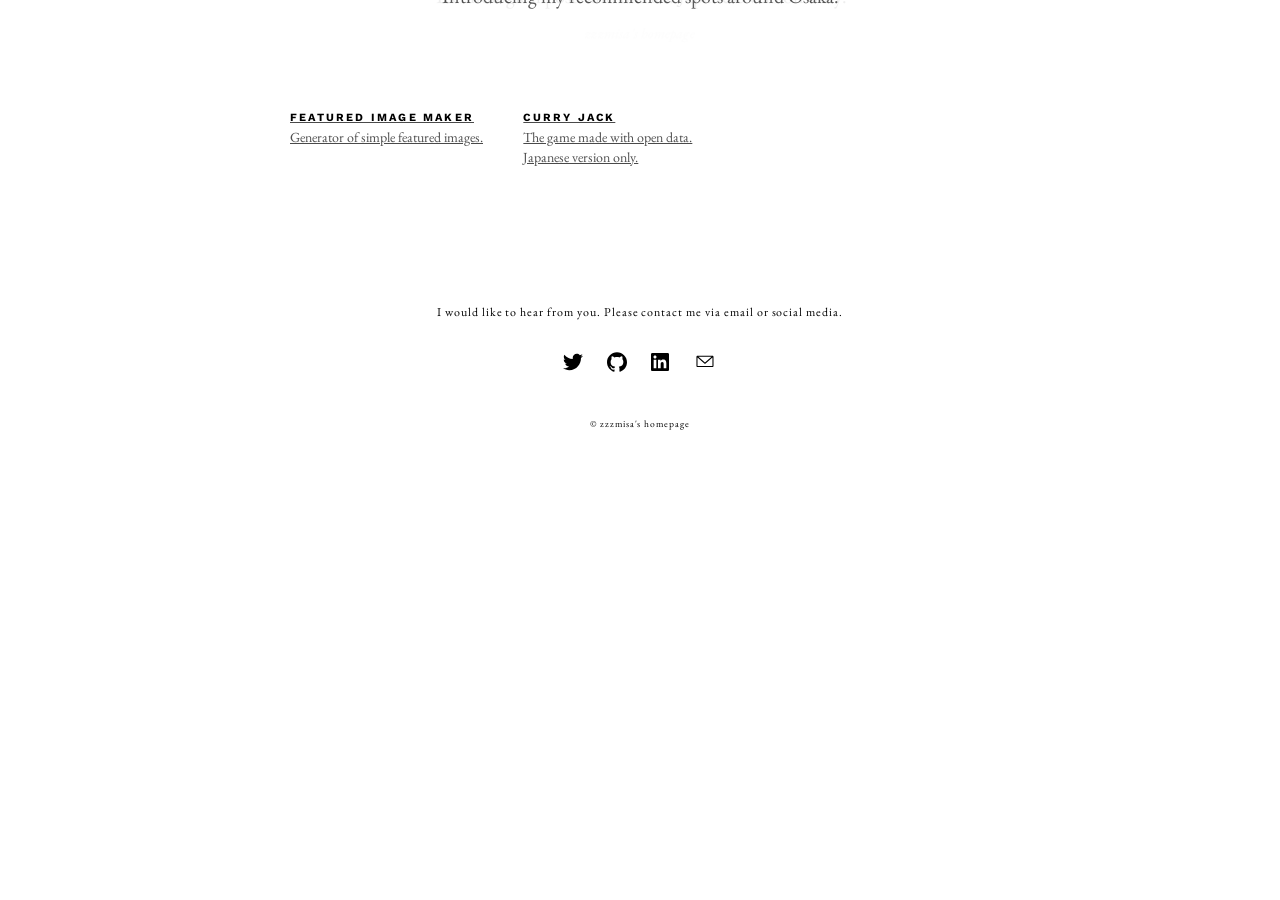
<file: doc/index.html>
<!doctype html>
<html ⚡="">
  <head>
	<meta name="generator" content="Hugo 0.53" />
    <meta charset="utf-8">
    <meta name="pinterest" content="nopin">
    <title>zzzmisa&#39;s homepage</title>
    <link rel="canonical" href="https://zzzmisa.com/">
    <meta name="viewport" content="width=device-width,minimum-scale=1,initial-scale=1">
    <meta name="theme-color" content="#263238">
    <link rel="apple-touch-icon" href="https://zzzmisa.com/img/logo.png">
    <script async="" src="https://cdn.ampproject.org/v0.js"></script>
    <meta name="description" content="">
    <meta property="og:title" content="zzzmisa&#39;s homepage">
    <meta property="og:type" content="article">
    <meta property="og:url" content="https://zzzmisa.com/">
    <meta property="og:image" content="https://zzzmisa.com/img/logo.png">
    <meta property="og:site_name" content="zzzmisa&#39;s homepage">
    <meta property="og:description" content="">
    <meta property="og:locale" content="en-us">
    <meta name="twitter:card" content="summary_large_image">
    <meta name="twitter:site" content="zzzmisa&#39;s homepage">
    <meta name="twitter:url" content="https://zzzmisa.com/">
    <meta name="twitter:title" content="zzzmisa&#39;s homepage">
    <meta name="twitter:description" content="">
    <meta name="twitter:image" content="https://zzzmisa.com/img/logo.png">
    <style amp-boilerplate="">body{-webkit-animation:-amp-start 8s steps(1,end) 0s 1 normal both;-moz-animation:-amp-start 8s steps(1,end) 0s 1 normal both;-ms-animation:-amp-start 8s steps(1,end) 0s 1 normal both;animation:-amp-start 8s steps(1,end) 0s 1 normal both}@-webkit-keyframes -amp-start{from{visibility:hidden}to{visibility:visible}}@-moz-keyframes -amp-start{from{visibility:hidden}to{visibility:visible}}@-ms-keyframes -amp-start{from{visibility:hidden}to{visibility:visible}}@-o-keyframes -amp-start{from{visibility:hidden}to{visibility:visible}}@keyframes -amp-start{from{visibility:hidden}to{visibility:visible}}</style><noscript><style amp-boilerplate="">body{-webkit-animation:none;-moz-animation:none;-ms-animation:none;animation:none}</style></noscript>
      <script custom-element="amp-carousel" src="https://cdn.ampproject.org/v0/amp-carousel-0.1.js" async=""></script>
      <script custom-element="amp-sidebar" src="https://cdn.ampproject.org/v0/amp-sidebar-0.1.js" async=""></script>
      <script custom-element="amp-accordion" src="https://cdn.ampproject.org/v0/amp-accordion-0.1.js" async=""></script>
      <script custom-element="amp-instagram" src="https://cdn.ampproject.org/v0/amp-instagram-0.1.js" async=""></script>
      <script custom-element="amp-social-share" src="https://cdn.ampproject.org/v0/amp-social-share-0.1.js" async=""></script>
      <script async custom-element="amp-analytics" src="https://cdn.ampproject.org/v0/amp-analytics-0.1.js"></script>
      <link href="https://fonts.googleapis.com/css?family=EB+Garamond%7CWork+Sans:400,700" rel="stylesheet">
      <style amp-custom=""> 
 html{font-family:sans-serif;line-height:1.15;-ms-text-size-adjust:100%;-webkit-text-size-adjust:100%}body{margin:0}article,aside,footer,header,nav,section{display:block}h1{font-size:2em;margin:.67em 0}figcaption,figure,main{display:block}figure{margin:1em 40px}hr{box-sizing:content-box;height:0;overflow:visible}pre{font-family:monospace,monospace;font-size:1em}a{background-color:transparent;-webkit-text-decoration-skip:objects}a:active,a:hover{outline-width:0}abbr[title]{border-bottom:none;text-decoration:underline;text-decoration:underline dotted}b,strong{font-weight:inherit;font-weight:bolder}code,kbd,samp{font-family:monospace,monospace;font-size:1em}dfn{font-style:italic}mark{background-color:#ff0;color:#000}small{font-size:80%}sub,sup{font-size:75%;line-height:0;position:relative;vertical-align:baseline}sub{bottom:-.25em}sup{top:-.5em}audio,video{display:inline-block}audio:not([controls]){display:none;height:0}img{border-style:none}svg:not(:root){overflow:hidden}button,input,optgroup,select,textarea{font-family:sans-serif;font-size:100%;line-height:1.15;margin:0}button,input{overflow:visible}button,select{text-transform:none}[type=reset],[type=submit],button,html [type=button]{-webkit-appearance:button}[type=button]::-moz-focus-inner,[type=reset]::-moz-focus-inner,[type=submit]::-moz-focus-inner,button::-moz-focus-inner{border-style:none;padding:0}[type=button]:-moz-focusring,[type=reset]:-moz-focusring,[type=submit]:-moz-focusring,button:-moz-focusring{outline:1px dotted ButtonText}fieldset{border:1px solid silver;margin:0 2px;padding:.35em .625em .75em}legend{box-sizing:border-box;color:inherit;display:table;max-width:100%;padding:0;white-space:normal}progress{display:inline-block;vertical-align:baseline}textarea{overflow:auto}[type=checkbox],[type=radio]{box-sizing:border-box;padding:0}[type=number]::-webkit-inner-spin-button,[type=number]::-webkit-outer-spin-button{height:auto}[type=search]{-webkit-appearance:textfield;outline-offset:-2px}[type=search]::-webkit-search-cancel-button,[type=search]::-webkit-search-decoration{-webkit-appearance:none}::-webkit-file-upload-button{-webkit-appearance:button;font:inherit}details,menu{display:block}summary{display:list-item}canvas{display:inline-block}[hidden],template{display:none}.h1{font-size:2.25rem}.h2{font-size:1.25rem}.h3{font-size:.6875rem}.h4,.h5{font-size:.875rem}.h6{font-size:.75rem}.font-family-inherit{font-family:inherit}.font-size-inherit{font-size:inherit}.text-decoration-none{text-decoration:none}.bold{font-weight:700}.regular{font-weight:400}.italic{font-style:italic}.caps{text-transform:uppercase;letter-spacing:.2em}.left-align{text-align:left}.center{text-align:center}.right-align{text-align:right}.justify{text-align:justify}.nowrap{white-space:nowrap}.break-word{word-wrap:break-word}.line-height-1{line-height:1rem}.line-height-2{line-height:1.42857}.line-height-3{line-height:2.0625}.line-height-4{line-height:1.81818}.list-style-none{list-style:none}.underline{text-decoration:underline}.truncate{max-width:100%;overflow:hidden;text-overflow:ellipsis;white-space:nowrap}.list-reset{list-style:none;padding-left:0}.inline{display:inline}.block{display:block}.inline-block{display:inline-block}.table{display:table}.table-cell{display:table-cell}.overflow-hidden{overflow:hidden}.overflow-scroll{overflow:scroll}.overflow-auto{overflow:auto}.clearfix:after,.clearfix:before{content:" ";display:table}.clearfix:after{clear:both}.left{float:left}.right{float:right}.fit{max-width:100%}.max-width-1{max-width:24rem}.max-width-2{max-width:32rem}.max-width-3{max-width:48rem}.max-width-4{max-width:64rem}.border-box{box-sizing:border-box}.align-baseline{vertical-align:baseline}.align-top{vertical-align:top}.align-middle{vertical-align:middle}.align-bottom{vertical-align:bottom}.m0{margin:0}.mt0{margin-top:0}.mr0{margin-right:0}.mb0{margin-bottom:0}.ml0,.mx0{margin-left:0}.mx0{margin-right:0}.my0{margin-top:0;margin-bottom:0}.m1{margin:.5rem}.mt1{margin-top:.5rem}.mr1{margin-right:.5rem}.mb1{margin-bottom:.5rem}.ml1,.mx1{margin-left:.5rem}.mx1{margin-right:.5rem}.my1{margin-top:.5rem;margin-bottom:.5rem}.m2{margin:1rem}.mt2{margin-top:1rem}.mr2{margin-right:1rem}.mb2{margin-bottom:1rem}.ml2,.mx2{margin-left:1rem}.mx2{margin-right:1rem}.my2{margin-top:1rem;margin-bottom:1rem}.m3{margin:1.5rem}.mt3{margin-top:1.5rem}.mr3{margin-right:1.5rem}.mb3{margin-bottom:1.5rem}.ml3,.mx3{margin-left:1.5rem}.mx3{margin-right:1.5rem}.my3{margin-top:1.5rem;margin-bottom:1.5rem}.m4{margin:2rem}.mt4{margin-top:2rem}.mr4{margin-right:2rem}.mb4{margin-bottom:2rem}.ml4,.mx4{margin-left:2rem}.mx4{margin-right:2rem}.my4{margin-top:2rem;margin-bottom:2rem}.mxn1{margin-left:-.5rem;margin-right:-.5rem}.mxn2{margin-left:-1rem;margin-right:-1rem}.mxn3{margin-left:-1.5rem;margin-right:-1.5rem}.mxn4{margin-left:-2rem;margin-right:-2rem}.ml-auto{margin-left:auto}.mr-auto,.mx-auto{margin-right:auto}.mx-auto{margin-left:auto}.p0{padding:0}.pt0{padding-top:0}.pr0{padding-right:0}.pb0{padding-bottom:0}.pl0,.px0{padding-left:0}.px0{padding-right:0}.py0{padding-top:0;padding-bottom:0}.p1{padding:.5rem}.pt1{padding-top:.5rem}.pr1{padding-right:.5rem}.pb1{padding-bottom:.5rem}.pl1{padding-left:.5rem}.py1{padding-top:.5rem;padding-bottom:.5rem}.px1{padding-left:.5rem;padding-right:.5rem}.p2{padding:1rem}.pt2{padding-top:1rem}.pr2{padding-right:1rem}.pb2{padding-bottom:1rem}.pl2{padding-left:1rem}.py2{padding-top:1rem;padding-bottom:1rem}.px2{padding-left:1rem;padding-right:1rem}.p3{padding:1.5rem}.pt3{padding-top:1.5rem}.pr3{padding-right:1.5rem}.pb3{padding-bottom:1.5rem}.pl3{padding-left:1.5rem}.py3{padding-top:1.5rem;padding-bottom:1.5rem}.px3{padding-left:1.5rem;padding-right:1.5rem}.p4{padding:2rem}.pt4{padding-top:2rem}.pr4{padding-right:2rem}.pb4{padding-bottom:2rem}.pl4{padding-left:2rem}.py4{padding-top:2rem;padding-bottom:2rem}.px4{padding-left:2rem;padding-right:2rem}.col{float:left}.col,.col-right{box-sizing:border-box}.col-right{float:right}.col-1{width:8.33333%}.col-2{width:16.66667%}.col-3{width:25%}.col-4{width:33.33333%}.col-5{width:41.66667%}.col-6{width:50%}.col-7{width:58.33333%}.col-8{width:66.66667%}.col-9{width:75%}.col-10{width:83.33333%}.col-11{width:91.66667%}.col-12{width:100%}@media (min-width:40.06rem){.sm-col{float:left;box-sizing:border-box}.sm-col-right{float:right;box-sizing:border-box}.sm-col-1{width:8.33333%}.sm-col-2{width:16.66667%}.sm-col-3{width:25%}.sm-col-4{width:33.33333%}.sm-col-5{width:41.66667%}.sm-col-6{width:50%}.sm-col-7{width:58.33333%}.sm-col-8{width:66.66667%}.sm-col-9{width:75%}.sm-col-10{width:83.33333%}.sm-col-11{width:91.66667%}.sm-col-12{width:100%}}@media (min-width:52.06rem){.md-col{float:left;box-sizing:border-box}.md-col-right{float:right;box-sizing:border-box}.md-col-1{width:8.33333%}.md-col-2{width:16.66667%}.md-col-3{width:25%}.md-col-4{width:33.33333%}.md-col-5{width:41.66667%}.md-col-6{width:50%}.md-col-7{width:58.33333%}.md-col-8{width:66.66667%}.md-col-9{width:75%}.md-col-10{width:83.33333%}.md-col-11{width:91.66667%}.md-col-12{width:100%}}@media (min-width:64.06rem){.lg-col{float:left;box-sizing:border-box}.lg-col-right{float:right;box-sizing:border-box}.lg-col-1{width:8.33333%}.lg-col-2{width:16.66667%}.lg-col-3{width:25%}.lg-col-4{width:33.33333%}.lg-col-5{width:41.66667%}.lg-col-6{width:50%}.lg-col-7{width:58.33333%}.lg-col-8{width:66.66667%}.lg-col-9{width:75%}.lg-col-10{width:83.33333%}.lg-col-11{width:91.66667%}.lg-col-12{width:100%}}.flex{display:-webkit-box;display:-ms-flexbox;display:flex}@media (min-width:40.06rem){.sm-flex{display:-webkit-box;display:-ms-flexbox;display:flex}}@media (min-width:52.06rem){.md-flex{display:-webkit-box;display:-ms-flexbox;display:flex}}@media (min-width:64.06rem){.lg-flex{display:-webkit-box;display:-ms-flexbox;display:flex}}.flex-column{-webkit-box-orient:vertical;-webkit-box-direction:normal;-ms-flex-direction:column;flex-direction:column}.flex-wrap{-ms-flex-wrap:wrap;flex-wrap:wrap}.items-start{-webkit-box-align:start;-ms-flex-align:start;align-items:flex-start}.items-end{-webkit-box-align:end;-ms-flex-align:end;align-items:flex-end}.items-center{-webkit-box-align:center;-ms-flex-align:center;align-items:center}.items-baseline{-webkit-box-align:baseline;-ms-flex-align:baseline;align-items:baseline}.items-stretch{-webkit-box-align:stretch;-ms-flex-align:stretch;align-items:stretch}.self-start{-ms-flex-item-align:start;align-self:flex-start}.self-end{-ms-flex-item-align:end;align-self:flex-end}.self-center{-ms-flex-item-align:center;-ms-grid-row-align:center;align-self:center}.self-baseline{-ms-flex-item-align:baseline;align-self:baseline}.self-stretch{-ms-flex-item-align:stretch;-ms-grid-row-align:stretch;align-self:stretch}.justify-start{-webkit-box-pack:start;-ms-flex-pack:start;justify-content:flex-start}.justify-end{-webkit-box-pack:end;-ms-flex-pack:end;justify-content:flex-end}.justify-center{-webkit-box-pack:center;-ms-flex-pack:center;justify-content:center}.justify-between{-webkit-box-pack:justify;-ms-flex-pack:justify;justify-content:space-between}.justify-around{-ms-flex-pack:distribute;justify-content:space-around}.content-start{-ms-flex-line-pack:start;align-content:flex-start}.content-end{-ms-flex-line-pack:end;align-content:flex-end}.content-center{-ms-flex-line-pack:center;align-content:center}.content-between{-ms-flex-line-pack:justify;align-content:space-between}.content-around{-ms-flex-line-pack:distribute;align-content:space-around}.content-stretch{-ms-flex-line-pack:stretch;align-content:stretch}.flex-auto{-webkit-box-flex:1;-ms-flex:1 1 auto;flex:1 1 auto;min-width:0;min-height:0}.flex-none{-webkit-box-flex:0;-ms-flex:none;flex:none}.order-0{-webkit-box-ordinal-group:1;-ms-flex-order:0;order:0}.order-1{-webkit-box-ordinal-group:2;-ms-flex-order:1;order:1}.order-2{-webkit-box-ordinal-group:3;-ms-flex-order:2;order:2}.order-3{-webkit-box-ordinal-group:4;-ms-flex-order:3;order:3}.order-last{-webkit-box-ordinal-group:100000;-ms-flex-order:99999;order:99999}.relative{position:relative}.absolute{position:absolute}.fixed{position:fixed}.top-0{top:0}.right-0{right:0}.bottom-0{bottom:0}.left-0{left:0}.z1{z-index:1}.z2{z-index:2}.z3{z-index:3}.z4{z-index:4}.border{border-style:solid;border-width:1px}.border-top{border-top-style:solid;border-top-width:1px}.border-right{border-right-style:solid;border-right-width:1px}.border-bottom{border-bottom-style:solid;border-bottom-width:1px}.border-left{border-left-style:solid;border-left-width:1px}.border-none{border:0}.rounded{border-radius:3px}.circle{border-radius:50%}.rounded-top{border-radius:3px 3px 0 0}.rounded-right{border-radius:0 3px 3px 0}.rounded-bottom{border-radius:0 0 3px 3px}.rounded-left{border-radius:3px 0 0 3px}.not-rounded{border-radius:0}.hide{position:absolute;height:1px;width:1px;overflow:hidden;clip:rect(1px,1px,1px,1px)}@media (max-width:40rem){.xs-hide{display:none}}@media (min-width:40.06rem) and (max-width:52rem){.sm-hide{display:none}}@media (min-width:52.06rem) and (max-width:64rem){.md-hide{display:none}}@media (min-width:64.06rem){.lg-hide{display:none}}.display-none{display:none}*{box-sizing:border-box}body{background:#fff;color:#4a4a4a;font-family:EB Garamond,times,serif;min-width:315px;overflow-x:hidden;font-smooth:always;-webkit-font-smoothing:antialiased}main{max-width:700px;margin:0 auto}p{padding:0;margin:0}.ampstart-accent{color:#fff}#content:target{margin-top:calc(0px - 3.5rem);padding-top:3.5rem}.ampstart-title-lg{font-size:2.25rem;line-height:1.11111;letter-spacing:.06rem}.ampstart-title-md{font-size:1.25rem;line-height:1.6;letter-spacing:.06rem}.ampstart-title-sm{font-size:.6875rem;line-height:1.81818;letter-spacing:.06rem}.ampstart-subtitle,body{line-height:2.0625;letter-spacing:normal}.ampstart-subtitle{color:#fff;font-size:1rem}.ampstart-byline,.ampstart-caption,.ampstart-hint,.ampstart-label{font-size:.875rem;color:#4f4f4f;line-height:1.42857;letter-spacing:.06rem}.ampstart-label{text-transform:uppercase}.ampstart-footer,.ampstart-small-text{font-size:.75rem;line-height:1rem;letter-spacing:.06rem}.ampstart-card{box-shadow:0 1px 1px 0 rgba(0,0,0,.14),0 1px 1px -1px rgba(0,0,0,.14),0 1px 5px 0 rgba(0,0,0,.12)}.h1,h1{font-size:2.25rem;line-height:1.11111}.h2,h2{font-size:1.25rem;line-height:1.6}.h3,h3{font-size:.6875rem;line-height:1.81818}.h4,h4{line-height:2.0625}.h4,.h5,h4,h5{font-size:.875rem}.h5,h5{line-height:1.42857}.h6,h6{font-size:.75rem;line-height:1rem}h1,h2,h3,h4,h5,h6{margin:0;padding:0;font-weight:400;letter-spacing:.06rem}a,a:active,a:visited{color:inherit}.ampstart-btn{font-family:inherit;font-weight:inherit;font-size:1rem;line-height:1.42857;padding:.7em .8em;text-decoration:none;white-space:nowrap;word-wrap:normal;vertical-align:middle;cursor:pointer;background-color:#fff;color:#000;border:1px solid #000}.ampstart-btn:visited{color:#000}.ampstart-btn-secondary{background-color:#000;color:#fff;border:1px solid #fff}.ampstart-btn-secondary:visited{color:#fff}.ampstart-btn:active .ampstart-btn:focus{opacity:.8}.ampstart-btn[disabled],.ampstart-btn[disabled]:active,.ampstart-btn[disabled]:focus,.ampstart-btn[disabled]:hover{opacity:.5;outline:0;cursor:default}.ampstart-dropcap:first-letter{color:#fff;font-size:2.25rem;font-weight:700;float:left;overflow:hidden;line-height:2.25rem;margin-left:0;margin-right:.5rem}.ampstart-initialcap{padding-top:1rem;margin-top:1.5rem}.ampstart-initialcap:first-letter{color:#fff;font-size:2.25rem;font-weight:700;margin-left:-2px}.ampstart-pullquote{border:none;border-left:4px solid #fff;font-size:.6875rem;padding-left:1.5rem}.ampstart-byline time{font-style:normal;white-space:nowrap}.amp-carousel-button-next{background-image:url('data:image/svg+xml;charset=utf-8,<svg width="18" height="18" viewBox="0 0 34 34" xmlns="http://www.w3.org/2000/svg"><title>Next</title><path d="M25.557 14.7L13.818 2.961 16.8 0l16.8 16.8-16.8 16.8-2.961-2.961L25.557 18.9H0v-4.2z" fill="#FFF" fill-rule="evenodd"/></svg>')}.amp-carousel-button-prev{background-image:url('data:image/svg+xml;charset=utf-8,<svg width="18" height="18" viewBox="0 0 34 34" xmlns="http://www.w3.org/2000/svg"><title>Previous</title><path d="M33.6 14.7H8.043L19.782 2.961 16.8 0 0 16.8l16.8 16.8 2.961-2.961L8.043 18.9H33.6z" fill="#FFF" fill-rule="evenodd"/></svg>')}.ampstart-dropdown{min-width:200px}.ampstart-dropdown.absolute{z-index:100}.ampstart-dropdown.absolute>section,.ampstart-dropdown.absolute>section>header{height:100%}.ampstart-dropdown>section>header{background-color:#fff;border:0;color:#000}.ampstart-dropdown>section>header:after{display:inline-block;content:"+";padding:0 0 0 1.5rem;color:#fff}.ampstart-dropdown>[expanded]>header:after{content:"–"}.absolute .ampstart-dropdown-items{z-index:200}.ampstart-dropdown-item{background-color:#fff;color:#fff;opacity:.9}.ampstart-dropdown-item:active,.ampstart-dropdown-item:hover{opacity:1}.ampstart-footer{background-color:#fff;color:#000;padding-top:5rem;padding-bottom:5rem}.ampstart-footer .ampstart-icon{fill:#000}.ampstart-footer .ampstart-social-follow li:last-child{margin-right:0}.ampstart-image-fullpage-hero{color:#000}.ampstart-fullpage-hero-heading-text,.ampstart-image-fullpage-hero .ampstart-image-credit{-webkit-box-decoration-break:clone;box-decoration-break:clone;background:#fff;padding:0 1rem .2rem}.ampstart-image-fullpage-hero>amp-img{max-height:calc(100vh - 3.5rem)}.ampstart-image-fullpage-hero>amp-img img{-o-object-fit:cover;object-fit:cover}.ampstart-fullpage-hero-heading{line-height:3.5rem}.ampstart-fullpage-hero-cta{background:transparent}.ampstart-readmore{background:-webkit-linear-gradient(bottom,rgba(0,0,0,.65),transparent);background:linear-gradient(0deg,rgba(0,0,0,.65) 0,transparent);color:#000;margin-top:5rem;padding-bottom:3.5rem}.ampstart-readmore:after{display:block;content:"⌄";font-size:1.25rem}.ampstart-readmore-text{background:#fff}@media (min-width:52.06rem){.ampstart-image-fullpage-hero>amp-img{height:60vh}}.ampstart-image-heading{color:#000;background:-webkit-linear-gradient(bottom,rgba(0,0,0,.65),transparent);background:linear-gradient(0deg,rgba(0,0,0,.65) 0,transparent)}.ampstart-image-heading>*{margin:0}amp-carousel .ampstart-image-with-heading{margin-bottom:0}.ampstart-image-with-caption figcaption{color:#4f4f4f;line-height:1.42857}amp-carousel .ampstart-image-with-caption{margin-bottom:0}.ampstart-input{max-width:100%;width:300px;min-width:100px;font-size:1rem;line-height:2.0625}.ampstart-input [disabled],.ampstart-input [disabled]+label{opacity:.5}.ampstart-input [disabled]:focus{outline:0}.ampstart-input>input,.ampstart-input>select,.ampstart-input>textarea{width:100%;margin-top:1rem;line-height:2.0625;border:0;border-radius:0;border-bottom:1px solid #4a4a4a;background:none;color:#4a4a4a;outline:0}.ampstart-input>label{color:#fff;pointer-events:none;text-align:left;font-size:.875rem;line-height:1rem;opacity:0;-webkit-animation:.2s;animation:.2s;-webkit-animation-timing-function:cubic-bezier(.4,0,.2,1);animation-timing-function:cubic-bezier(.4,0,.2,1);-webkit-animation-fill-mode:forwards;animation-fill-mode:forwards}.ampstart-input>input:focus,.ampstart-input>select:focus,.ampstart-input>textarea:focus{outline:0}.ampstart-input>input:focus::-webkit-input-placeholder,.ampstart-input>select:focus::-webkit-input-placeholder,.ampstart-input>textarea:focus::-webkit-input-placeholder{color:transparent}.ampstart-input>input:focus::-moz-placeholder,.ampstart-input>select:focus::-moz-placeholder,.ampstart-input>textarea:focus::-moz-placeholder{color:transparent}.ampstart-input>input:focus:-ms-input-placeholder,.ampstart-input>select:focus:-ms-input-placeholder,.ampstart-input>textarea:focus:-ms-input-placeholder{color:transparent}.ampstart-input>input:focus::placeholder,.ampstart-input>select:focus::placeholder,.ampstart-input>textarea:focus::placeholder{color:transparent}.ampstart-input>input:not(:placeholder-shown):not([disabled])+label,.ampstart-input>select:not(:placeholder-shown):not([disabled])+label,.ampstart-input>textarea:not(:placeholder-shown):not([disabled])+label{opacity:1}.ampstart-input>input:focus+label,.ampstart-input>select:focus+label,.ampstart-input>textarea:focus+label{-webkit-animation-name:a;animation-name:a}@-webkit-keyframes a{to{opacity:1}}@keyframes a{to{opacity:1}}.ampstart-input>label:after{content:"";height:2px;position:absolute;bottom:0;left:45%;background:#fff;-webkit-transition:.2s;transition:.2s;-webkit-transition-timing-function:cubic-bezier(.4,0,.2,1);transition-timing-function:cubic-bezier(.4,0,.2,1);visibility:hidden;width:10px}.ampstart-input>input:focus+label:after,.ampstart-input>select:focus+label:after,.ampstart-input>textarea:focus+label:after{left:0;width:100%;visibility:visible}.ampstart-input>input[type=search]{-webkit-appearance:none;-moz-appearance:none;appearance:none}.ampstart-input>input[type=range]{border-bottom:0}.ampstart-input>input[type=range]+label:after{display:none}.ampstart-input>select{-webkit-appearance:none;-moz-appearance:none;appearance:none}.ampstart-input>select+label:before{content:"⌄";line-height:2.0625;position:absolute;right:5px;zoom:2;top:0;bottom:0;color:#fff}.ampstart-input-chk,.ampstart-input-radio{width:auto;color:#4a4a4a}.ampstart-input input[type=checkbox],.ampstart-input input[type=radio]{margin-top:0;-webkit-appearance:none;-moz-appearance:none;appearance:none;width:20px;height:20px;border:1px solid #fff;vertical-align:middle;margin-right:.5rem;text-align:center}.ampstart-input input[type=radio]{border-radius:20px}.ampstart-input input[type=checkbox]:not([disabled])+label,.ampstart-input input[type=radio]:not([disabled])+label{pointer-events:auto;-webkit-animation:none;animation:none;vertical-align:middle;opacity:1;cursor:pointer}.ampstart-input input[type=checkbox]+label:after,.ampstart-input input[type=radio]+label:after{display:none}.ampstart-input input[type=checkbox]:after,.ampstart-input input[type=radio]:after{position:absolute;top:0;left:0;bottom:0;right:0;content:" ";line-height:1.4rem;vertical-align:middle;text-align:center;background-color:#000}.ampstart-input input[type=checkbox]:checked:after{background-color:#fff;color:#000;content:"✓"}.ampstart-input input[type=radio]:checked{background-color:#000}.ampstart-input input[type=radio]:after{top:3px;bottom:3px;left:3px;right:3px;border-radius:12px}.ampstart-input input[type=radio]:checked:after{content:"";font-size:2.25rem;background-color:#fff}.ampstart-input>label,_:-ms-lang(x){opacity:1}.ampstart-input>input:-ms-input-placeholder,_:-ms-lang(x){color:transparent}.ampstart-input>input::placeholder,_:-ms-lang(x){color:transparent}.ampstart-input>input::-ms-input-placeholder,_:-ms-lang(x){color:transparent}.ampstart-input>select::-ms-expand{display:none}.ampstart-headerbar{background-color:#000;color:#fff;z-index:999;box-shadow:0 0 5px 2px rgba(0,0,0,.1)}.ampstart-headerbar+:not(amp-sidebar),.ampstart-headerbar+amp-sidebar+*{margin-top:3.5rem}.ampstart-headerbar-nav .ampstart-nav-item{padding:0 1rem;background:transparent;opacity:.8}.ampstart-headerbar-nav{line-height:3.5rem}.ampstart-nav-item:active,.ampstart-nav-item:focus,.ampstart-nav-item:hover{opacity:1}.ampstart-navbar-trigger:focus{outline:none}.ampstart-nav a,.ampstart-navbar-trigger,.ampstart-sidebar-faq a{cursor:pointer;text-decoration:none}.ampstart-navbar-trigger{line-height:3.5rem;font-size:1.25rem}.ampstart-headerbar-nav{-webkit-box-flex:1;-ms-flex:1;flex:1}.ampstart-nav-search{-webkit-box-flex:0.5;-ms-flex-positive:0.5;flex-grow:0.5}.ampstart-headerbar .ampstart-nav-search:active,.ampstart-headerbar .ampstart-nav-search:focus,.ampstart-headerbar .ampstart-nav-search:hover{box-shadow:none}.ampstart-nav-search>input{border:none;border-radius:3px;line-height:normal}.ampstart-nav-dropdown{min-width:200px}.ampstart-nav-dropdown amp-accordion header{background-color:#000;border:none}.ampstart-nav-dropdown amp-accordion ul{background-color:#000}.ampstart-nav-dropdown .ampstart-dropdown-item,.ampstart-nav-dropdown .ampstart-dropdown>section>header{background-color:#000;color:#fff}.ampstart-nav-dropdown .ampstart-dropdown-item{color:#fff}.ampstart-sidebar{background-color:#000;color:#fff;min-width:300px;width:300px}.ampstart-sidebar .ampstart-icon{fill:#fff}.ampstart-sidebar-header{line-height:3.5rem;min-height:3.5rem}.ampstart-sidebar .ampstart-dropdown-item,.ampstart-sidebar .ampstart-dropdown header,.ampstart-sidebar .ampstart-faq-item,.ampstart-sidebar .ampstart-nav-item,.ampstart-sidebar .ampstart-social-follow{margin:0 0 2rem}.ampstart-sidebar .ampstart-nav-dropdown{margin:0}.ampstart-sidebar .ampstart-navbar-trigger{line-height:inherit}.ampstart-navbar-trigger svg{pointer-events:none}.ampstart-related-article-section{border-color:#4a4a4a}.ampstart-related-article-section .ampstart-heading{color:#4a4a4a;font-weight:400}.ampstart-related-article-readmore{color:#fff;letter-spacing:0}.ampstart-related-section-items>li{border-bottom:1px solid #4a4a4a}.ampstart-related-section-items>li:last-child{border:none}.ampstart-related-section-items .ampstart-image-with-caption{display:-webkit-box;display:-ms-flexbox;display:flex;-ms-flex-wrap:wrap;flex-wrap:wrap;-webkit-box-align:center;-ms-flex-align:center;align-items:center;margin-bottom:0}.ampstart-related-section-items .ampstart-image-with-caption>amp-img,.ampstart-related-section-items .ampstart-image-with-caption>figcaption{-webkit-box-flex:1;-ms-flex:1;flex:1}.ampstart-related-section-items .ampstart-image-with-caption>figcaption{padding-left:1rem}@media (min-width:40.06rem){.ampstart-related-section-items>li{border:none}.ampstart-related-section-items .ampstart-image-with-caption>figcaption{padding:1rem 0}.ampstart-related-section-items .ampstart-image-with-caption>amp-img,.ampstart-related-section-items .ampstart-image-with-caption>figcaption{-ms-flex-preferred-size:100%;flex-basis:100%}}.ampstart-social-box{display:-webkit-box;display:-ms-flexbox;display:flex}.ampstart-social-box>amp-social-share{background-color:#fff}.ampstart-icon{fill:#fff}.h1,.h2,h1,h2{letter-spacing:0}.h3,h3{color:#000;font-family:Work Sans,arial,sans-serif;letter-spacing:.6px}.h4,h4{letter-spacing:.2px;line-height:1.42857}.ampstart-headerbar{background:#fff;color:#000}.ampstart-headerbar-title{font:normal 1.25rem/1.6 EB Garamond,times,serif}.ampstart-navbar-trigger{font-size:1.5rem}.ampstart-nav-dropdown .ampstart-dropdown-item,.ampstart-nav-dropdown .ampstart-dropdown>section>header,.ampstart-sidebar-faq{font-family:Work Sans,arial,sans-serif}.ampstart-nav-dropdown .ampstart-dropdown{letter-spacing:0}.ampstart-dropdown-item{text-transform:none}.ampstart-nav-dropdown amp-accordion ul{margin-left:1rem}.ampstart-sidebar .ampstart-dropdown-item,.ampstart-sidebar .ampstart-dropdown header,.ampstart-sidebar .ampstart-faq-item{margin-bottom:1.5rem}.ampstart-article-summary header,.ampstart-image-fullpage-hero figcaption{background:#fff;opacity:.9}.ampstart-image-fullpage-hero figcaption{margin:1.5rem;top:auto}.ampstart-fullpage-hero-heading{font-size:1.25rem;line-height:1.6;margin-bottom:0}.ampstart-image-fullpage-hero{margin-bottom:0}.ampstart-image-fullpage-hero footer{position:static}.ampstart-image-credit{font:700 .6875rem/1.6 Work Sans,arial,sans-serif;letter-spacing:.6px}.ampstart-image-credit br{display:none}.ampstart-fullpage-hero-heading-text,.ampstart-image-fullpage-hero .ampstart-image-credit{background:none;padding:0}.ampstart-readmore{background:none;display:block;margin:0;padding:1rem 0 2rem}.ampstart-readmore:after{content:" ";border:2px solid #000;border-width:0 2px 2px 0;bottom:2rem;display:block;height:10px;left:calc(50% - 5px);position:absolute;-webkit-transform:rotate(45deg);transform:rotate(45deg);width:10px}.ampstart-dropcap:first-letter{color:#000;font-size:3.59375rem;font-weight:inherit;line-height:1.14782}</style>
    <amp-analytics type="gtag" data-credentials="include">
      <script type="application/json">
      {
        "vars" : {
          "gtag_id": "UA-88635038-3",
          "config" : {
            "UA-88635038-3": { "groups": "default" }
          }
        }
      }
      </script>
    </amp-analytics>
  </head>
  <body>
    <main id="content" role="main">
      <h2 class="m3 center h4 italic">zzzmisa&#39;s homepage</h2>
      <p class="h3 bold"></p>

      
      <p class="m3">
        <article class="ampstart-article-summary m0 relative">
          <a href="https://blog.zzzmisa.com" target="_blank">
            <amp-img width="960" height="540" layout="responsive" src="images/blog.jpg"></amp-img>
            <header class="absolute bottom-0 right-0 left-0 center m3 p3">
              <h3 class="caps bold">zzzmisa&#39;s blog</h3>
              <h1 class="h2 my1">Technological posts and diaries. Japanese version only.</h1>
            </header>
          </a>
        </article>
      </p>
      
      <p class="m3">
        <article class="ampstart-article-summary m0 relative">
          <a href="https://odekake.zzzmisa.com" target="_blank">
            <amp-img width="960" height="540" layout="responsive" src="images/odekake.jpg"></amp-img>
            <header class="absolute bottom-0 right-0 left-0 center m3 p3">
              <h3 class="caps bold">Misa&#39;s Odekake Blog</h3>
              <h1 class="h2 my1">Introducing my recommended spots around Osaka.</h1>
            </header>
          </a>
        </article>
      </p>
      

      <p class="m3">
        <ul class="ampstart-related-section-items list-reset flex flex-wrap m0">
          
          <li class="col-12 sm-col-4 md-col-4 lg-col-4 pr2 py2">
            <a href="https://featured-image-maker.zzzmisa.com/en/" target="_blank">
              <figure class="ampstart-image-with-caption m0 relative mb4">
                <amp-img src="https://featured-image-maker.zzzmisa.com/img/logo.png" alt="Beautiful Image of a rectangle" width="780" height="524" layout="responsive" class=""></amp-img>
                <figcaption class="h5 mt1 px3">
                  <h3 class="caps bold">Featured Image Maker</h3>
                  Generator of simple featured images.
                </figcaption>
              </figure>
            </a>
          </li>
          
          <li class="col-12 sm-col-4 md-col-4 lg-col-4 pr2 py2">
            <a href="https://curryjack.zzzmisa.com" target="_blank">
              <figure class="ampstart-image-with-caption m0 relative mb4">
                <amp-img src="https://curryjack.zzzmisa.com/ogimage.jpg" alt="Beautiful Image of a rectangle" width="780" height="524" layout="responsive" class=""></amp-img>
                <figcaption class="h5 mt1 px3">
                  <h3 class="caps bold">Curry Jack</h3>
                  The game made with open data. Japanese version only.
                </figcaption>
              </figure>
            </a>
          </li>
          
        </ul>
      </p>

    </main>

    
    <footer class="ampstart-footer flex flex-column items-center px3">

      
      <p class="m3">I would like to hear from you. Please contact me via email or social media.</p>
      <ul class="ampstart-social-follow list-reset flex justify-around items-center flex-wrap m0 mb4">

        
        
        <li class="mr1">
          <a href="https://twitter.com/zzzmisa" target="_blank" class="inline-block p1" aria-label="Link to Twitter">
            <svg role="img" width="20" height="20" viewBox="0 0 24 24" xmlns="http://www.w3.org/2000/svg"><title>Twitter icon</title><path d="M23.954 4.569c-.885.389-1.83.654-2.825.775 1.014-.611 1.794-1.574 2.163-2.723-.951.555-2.005.959-3.127 1.184-.896-.959-2.173-1.559-3.591-1.559-2.717 0-4.92 2.203-4.92 4.917 0 .39.045.765.127 1.124C7.691 8.094 4.066 6.13 1.64 3.161c-.427.722-.666 1.561-.666 2.475 0 1.71.87 3.213 2.188 4.096-.807-.026-1.566-.248-2.228-.616v.061c0 2.385 1.693 4.374 3.946 4.827-.413.111-.849.171-1.296.171-.314 0-.615-.03-.916-.086.631 1.953 2.445 3.377 4.604 3.417-1.68 1.319-3.809 2.105-6.102 2.105-.39 0-.779-.023-1.17-.067 2.189 1.394 4.768 2.209 7.557 2.209 9.054 0 13.999-7.496 13.999-13.986 0-.209 0-.42-.015-.63.961-.689 1.8-1.56 2.46-2.548l-.047-.02z"/></svg>
          </a>
        </li>  
        

        
        <li class="mr1">
          <a href="https://github.com/zzzmisa" target="_blank" class="inline-block p1" aria-label="Link to Github">
            <svg role="img" width="20" height="20" viewBox="0 0 24 24" xmlns="http://www.w3.org/2000/svg"><title>GitHub icon</title><path d="M12 .297c-6.63 0-12 5.373-12 12 0 5.303 3.438 9.8 8.205 11.385.6.113.82-.258.82-.577 0-.285-.01-1.04-.015-2.04-3.338.724-4.042-1.61-4.042-1.61C4.422 18.07 3.633 17.7 3.633 17.7c-1.087-.744.084-.729.084-.729 1.205.084 1.838 1.236 1.838 1.236 1.07 1.835 2.809 1.305 3.495.998.108-.776.417-1.305.76-1.605-2.665-.3-5.466-1.332-5.466-5.93 0-1.31.465-2.38 1.235-3.22-.135-.303-.54-1.523.105-3.176 0 0 1.005-.322 3.3 1.23.96-.267 1.98-.399 3-.405 1.02.006 2.04.138 3 .405 2.28-1.552 3.285-1.23 3.285-1.23.645 1.653.24 2.873.12 3.176.765.84 1.23 1.91 1.23 3.22 0 4.61-2.805 5.625-5.475 5.92.42.36.81 1.096.81 2.22 0 1.606-.015 2.896-.015 3.286 0 .315.21.69.825.57C20.565 22.092 24 17.592 24 12.297c0-6.627-5.373-12-12-12"/></svg>
          </a>
        </li>
        

        
        <li class="mr1">
          <a href="https://twitter.com/zzzmisa" target="_blank" class="inline-block p1" aria-label="Link to LinkedIn">
            <svg role="img" width="18" height="18" viewBox="0 0 24 24" xmlns="http://www.w3.org/2000/svg"><title>LinkedIn icon</title><path d="M20.447 20.452h-3.554v-5.569c0-1.328-.027-3.037-1.852-3.037-1.853 0-2.136 1.445-2.136 2.939v5.667H9.351V9h3.414v1.561h.046c.477-.9 1.637-1.85 3.37-1.85 3.601 0 4.267 2.37 4.267 5.455v6.286zM5.337 7.433c-1.144 0-2.063-.926-2.063-2.065 0-1.138.92-2.063 2.063-2.063 1.14 0 2.064.925 2.064 2.063 0 1.139-.925 2.065-2.064 2.065zm1.782 13.019H3.555V9h3.564v11.452zM22.225 0H1.771C.792 0 0 .774 0 1.729v20.542C0 23.227.792 24 1.771 24h20.451C23.2 24 24 23.227 24 22.271V1.729C24 .774 23.2 0 22.222 0h.003z"/></svg>
          </a>
        </li>
        

        
        <li class="mr1">
          <a href="https://docs.google.com/forms/d/e/1FAIpQLSdmZDfWbJXaHeG3EDmlgfXZXdfZw15Ot0gFwtpNbs3yIhTuJA/viewform" target="_blank" class="inline-block p1" aria-label="Link to Email">
            <svg xmlns="http://www.w3.org/2000/svg" width="24" height="18.4" viewbox="0 0 56 43"><title>email</title><path d="M10.5 6.4C9.1 6.4 8 7.5 8 8.9v21.3c0 1.3 1.1 2.5 2.5 2.5h34.9c1.4 0 2.5-1.2 2.5-2.5V8.9c0-1.4-1.1-2.5-2.5-2.5H10.5zm2.1 2.5h30.7L27.9 22.3 12.6 8.9zm-2.1 1.4l16.6 14.6c.5.4 1.2.4 1.7 0l16.6-14.6v19.9H10.5V10.3z" class="ampstart-icon ampstart-icon-email"></path></svg>
          </a>
        </li>
        
      </ul>
      

      <small>© zzzmisa&#39;s homepage</small>
    </footer>
    
  </body>
</html>
</file>
